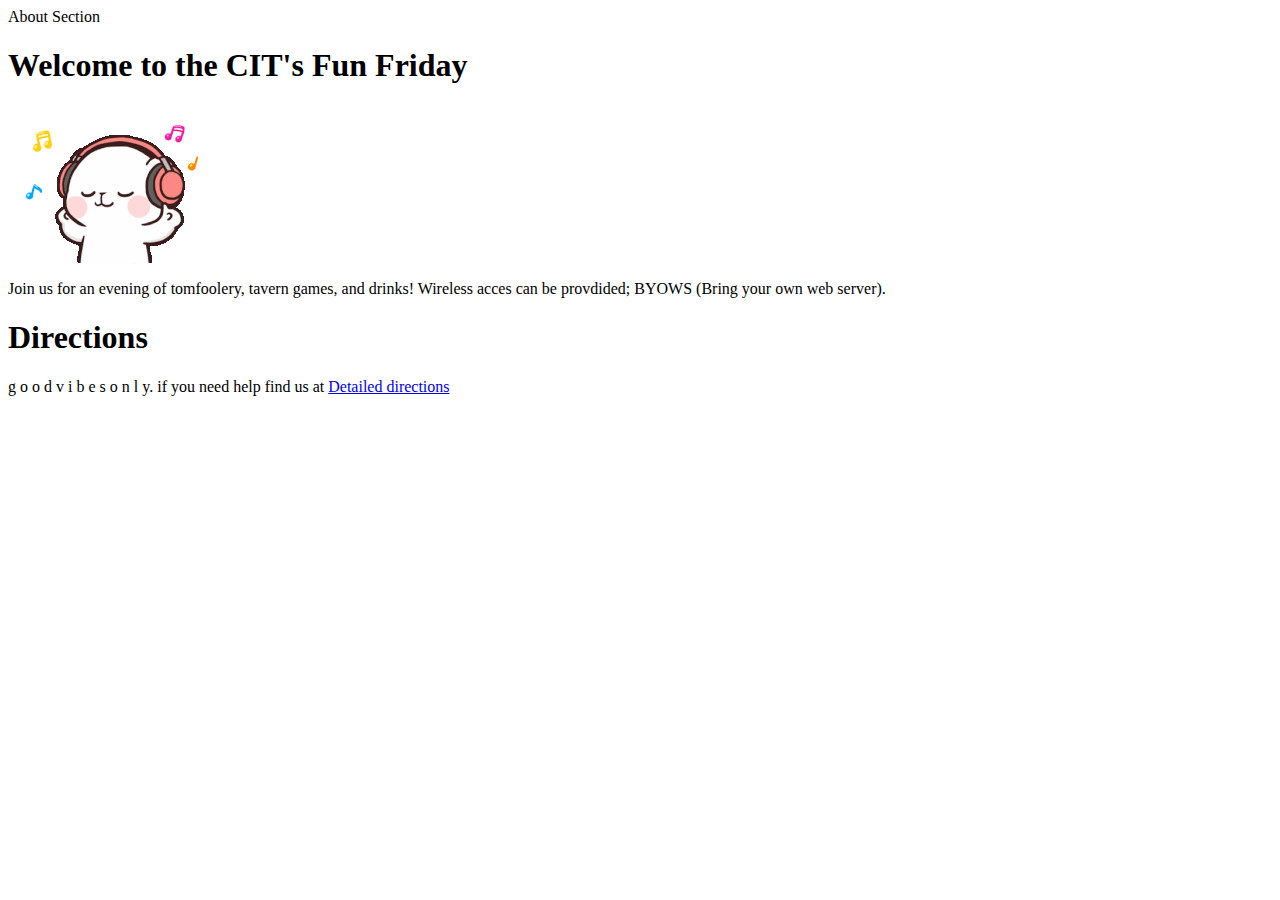
<file: week1/index.html>
<html>
    <head>
        <title> CIT's Fun Friday</title>
    </head>
    <body>
<p>
    About Section 
    <a href="#directions"Detailed Directions></a>
    
</p>



        <h1>Welcome to the CIT's Fun Friday</h1>
        <img src="music.gif">
        <p>
            
            Join us for an evening of tomfoolery, tavern games, and drinks!
            Wireless acces can be provdided; BYOWS
            (Bring your own web server).

        </p>
<section>
        <h1 id="directions">Directions</h1>
        <p>
            g o o d v i b e s o n l y. if you need help find us at 
            <a href="directions.html">Detailed directions </a>

        
        </p>
    </section>
    </body>
</html>
</file>
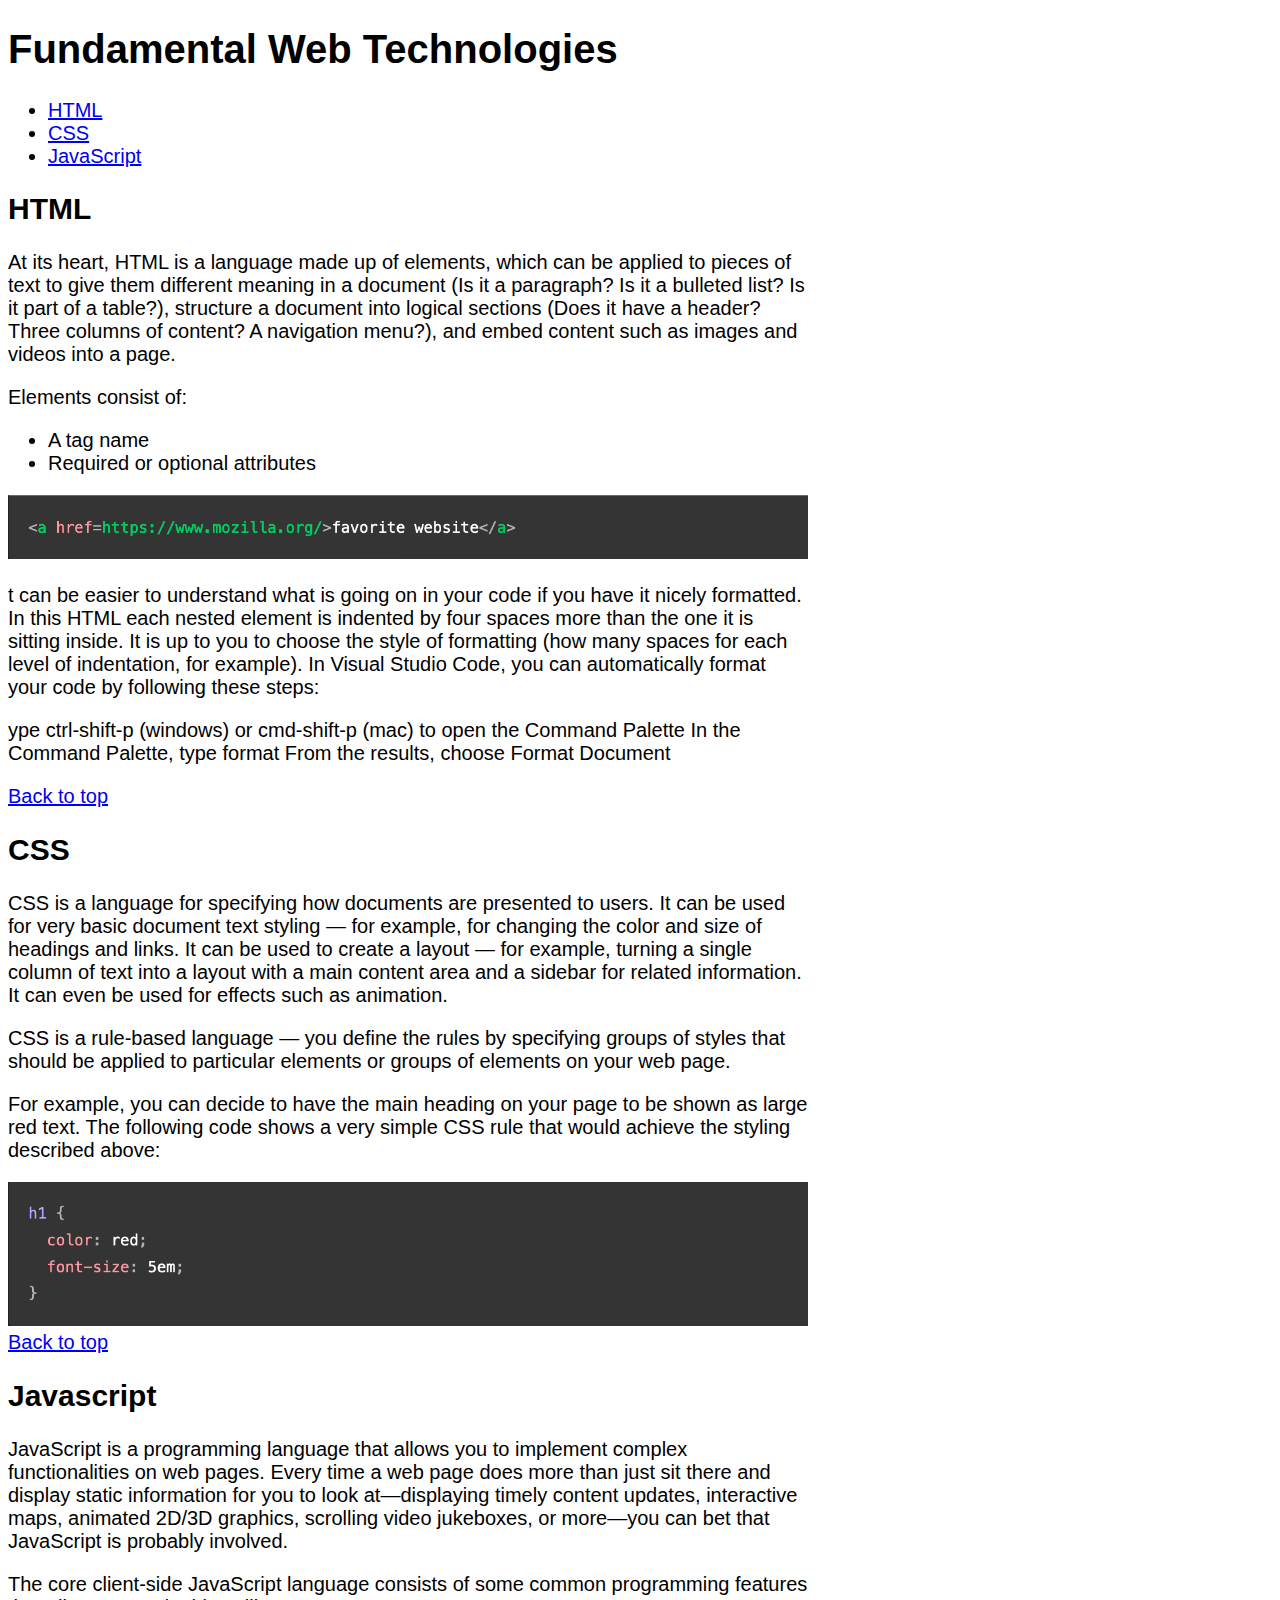
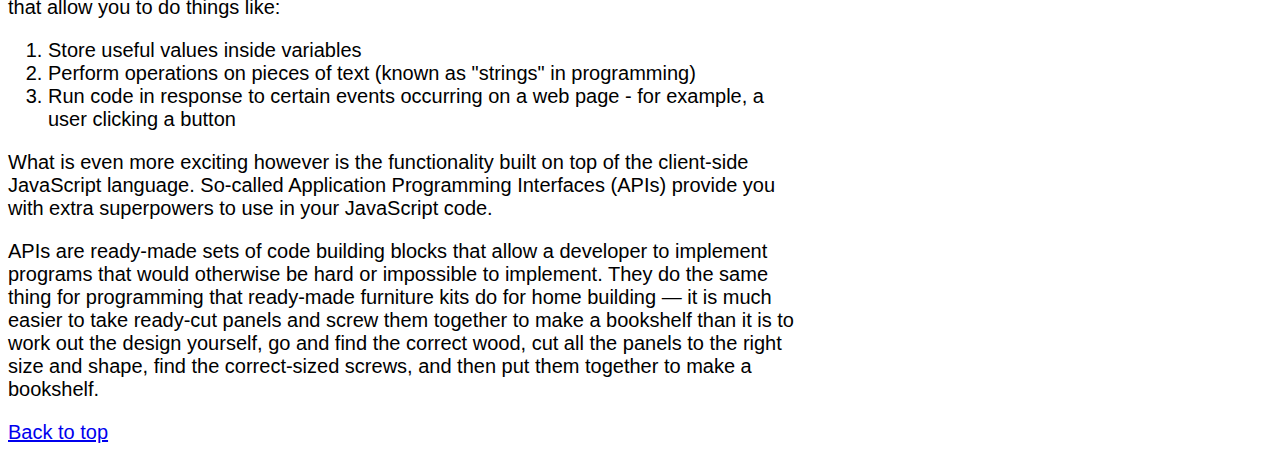
<file: week 2/Lab2/index.html>
<!DOCTYPE html>
<html lang="en">
<head>
    <meta charset="UTF-8">
    <meta name="viewport" content="width=device-width, initial-scale=1.0">
    <title>Fundamental Web Technology</title>
    <link rel="stylesheet" href="lab2.css">
</head>
<body>
        <section id="Top">
        <h1>Fundamental Web Technologies</h1>
        <ul>
             <li><a href="#html">HTML</a></li>
             <li><a href="#css">CSS</a></li>
             <li><a href="#javascript">JavaScript</a></li>
        </ul>
</section>
<section>
         <h2 id="html">HTML</h2>

         <p>At its heart, HTML is a language made up of elements, which can be applied to pieces of text to give them different meaning in a document (Is it a paragraph? Is it a bulleted list? Is it part of a table?), structure a document into logical sections (Does it have a header? Three columns of content? A navigation menu?), and embed content such as images and videos into a page.</p>
         <p>Elements consist of:</p>

         <ul>
         <li>A tag name</li>
         <li>Required or optional attributes</li>
         </ul>

         <img src="element.png">

         <p>t can be easier to understand what is going on in your code if you have it nicely formatted. In this HTML each nested element is indented by four spaces more than the one it is sitting inside. It is up to you to choose the style of formatting (how many spaces for each level of indentation, for example).
            In Visual Studio Code, you can automatically format your code by following these steps:</p>
            <p>ype ctrl-shift-p (windows) or cmd-shift-p (mac) to open the Command Palette
                In the Command Palette, type format
                From the results, choose Format Document</p>
        </section>
        <a href="index.html#Top"> Back to top</a>
        <section>
         <h2 id="css">CSS</h2>
        <p>CSS is a language for specifying how documents are presented to users. It can be used for very basic document text styling — for example, for changing the color and size of headings and links. It can be used to create a layout — for example, turning a single column of text into a layout with a main content area and a sidebar for related information. It can even be used for effects such as animation.</p>
        <p>CSS is a rule-based language — you define the rules by specifying groups of styles that should be applied to particular elements or groups of elements on your web page.</p>
        <p>For example, you can decide to have the main heading on your page to be shown as large red text. The following code shows a very simple CSS rule that would achieve the styling described above:</p>
        
         <img src="css.png">
        </section>
        <a href="index.html#Top"> Back to top</a>
        <section>
         <h2 id="javascript">Javascript</h2>
        <p>JavaScript is a programming language that allows you to implement complex functionalities on web pages. Every time a web page does more than just sit there and display static information for you to look at—displaying timely content updates, interactive maps, animated 2D/3D graphics, scrolling video jukeboxes, or more—you can bet that JavaScript is probably involved.</p>
        <p>The core client-side JavaScript language consists of some common programming features that allow you to do things like:</p>
        
        <ol>
        <li>Store useful values inside variables</li>
        <li>Perform operations on pieces of text (known as "strings" in programming)</li>
        <li>Run code in response to certain events occurring on a web page - for example, a user clicking a button</li>
        </ol>
        <p>What is even more exciting however is the functionality built on top of the client-side JavaScript language. So-called Application Programming Interfaces (APIs) provide you with extra superpowers to use in your JavaScript code.        </p>
        <p>APIs are ready-made sets of code building blocks that allow a developer to implement programs that would otherwise be hard or impossible to implement. They do the same thing for programming that ready-made furniture kits do for home building — it is much easier to take ready-cut panels and screw them together to make a bookshelf than it is to work out the design yourself, go and find the correct wood, cut all the panels to the right size and shape, find the correct-sized screws, and then put them together to make a bookshelf. </p>
        </section>

    <a href="index.html#Top"> Back to top</a>
</body>
</html>
</file>
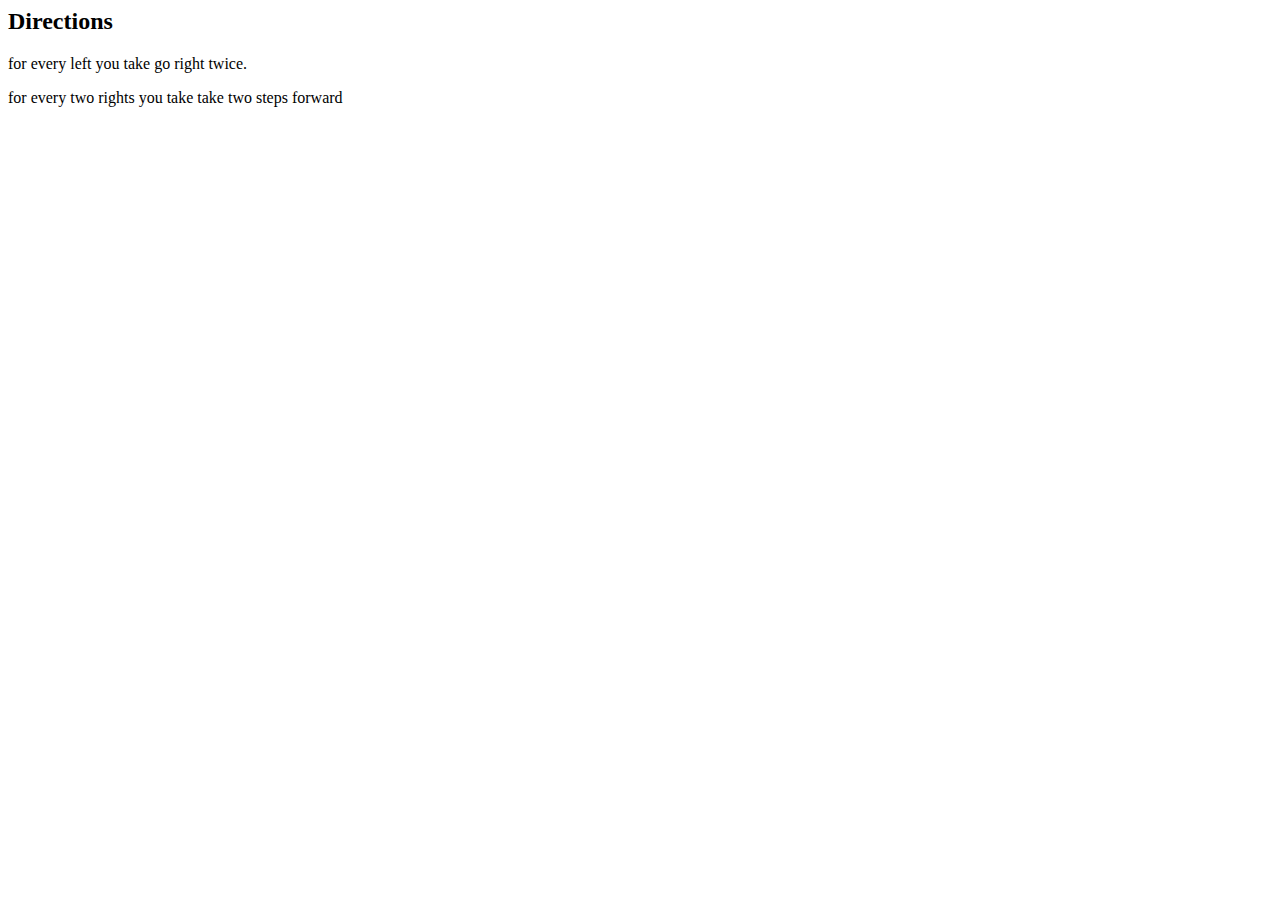
<file: week1/directions.html>
<html>
<head> 
    <title> CIT FUN FRIDAYS DIRECTIONS</title>
</head>
<body>
<h2> Directions</h2>
<p> for every left you take go right twice.</p>
<p> for every two rights you take take two steps forward</p>


</body>
















</html>
</file>
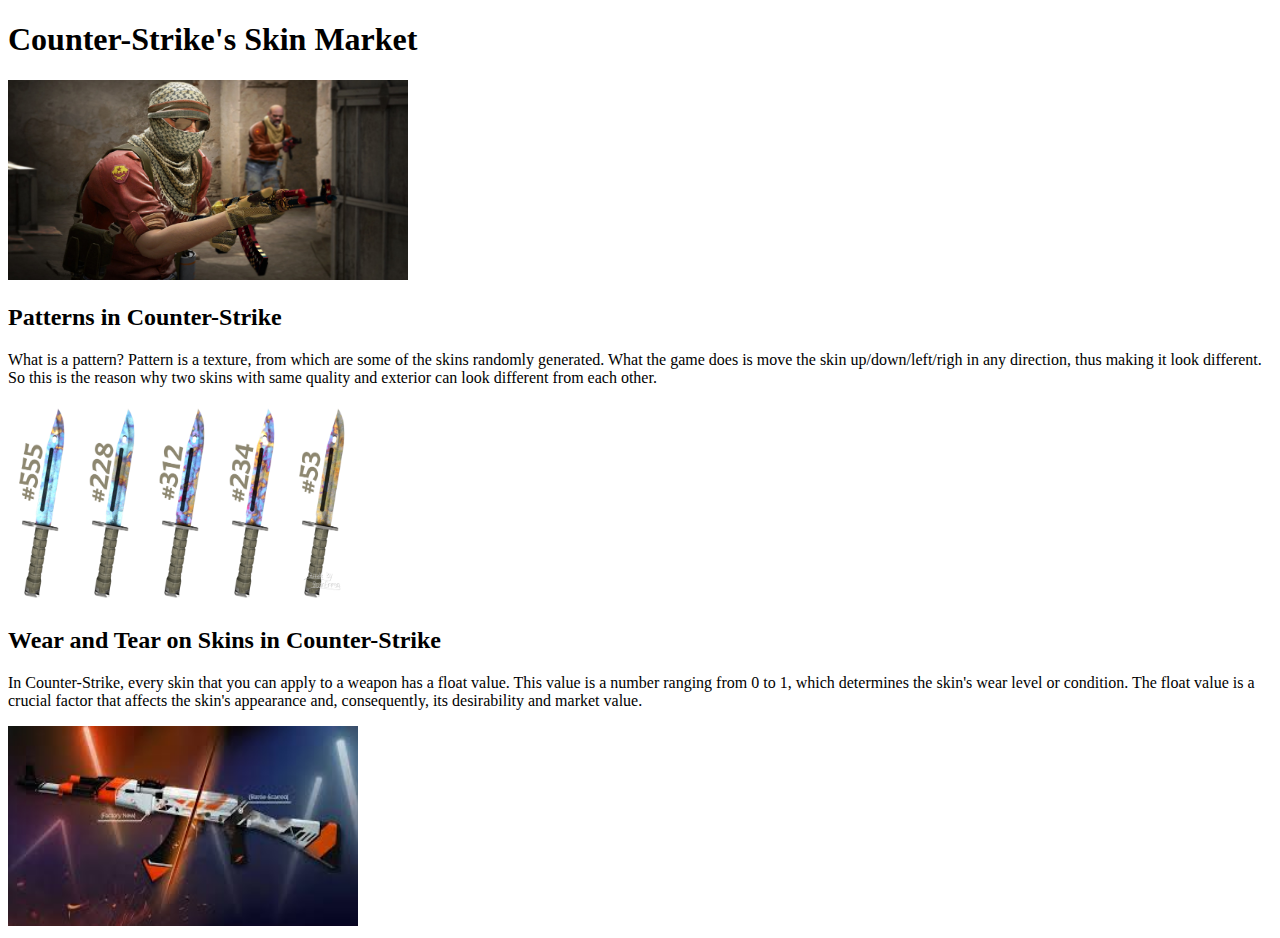
<file: week1/Lab1.html>
<!DOCTYPE html>
<html>

     <head>
    <meta charset="UTF-8">
    <meta name="viewport" content="width=device-width, initial-scale=1.0">
    <title>Counter-Strike 2's Skin Market</title>
     </head>

 <body>

<h1><bold>Counter-Strike's Skin Market</bold></h1>
<img   
src="counter-strike-2-skins-transfer-1.jpg"
alt="Two players holding weapon model skins"
width="400"
height="200"/>

<h2>Patterns in Counter-Strike</h2>

<p>What is a pattern? Pattern is a texture, from which are some of the skins randomly generated. What the game does is move the skin up/down/left/righ in any direction, thus making it look different. So this is the reason why two skins with same quality and exterior can look different from each other.   
</p>

<img
src="cs2float.png"
alt="Image Showing different patterns"
width="350"
height="200"/>

<h2>Wear and Tear on Skins in Counter-Strike</h2>

<p>
In Counter-Strike, every skin that you can apply to a weapon has a float value. This value is a number ranging from 0 to 1, which determines the skin's wear level or condition. The float value is a crucial factor that affects the skin's appearance and, consequently, its desirability and market value.    
</p>

<img
src="fnvsbs.jfif"
alt="factory new skins beside a battle-scarred version"
width="350"
height="200"/>

 </body>

</html>
</file>
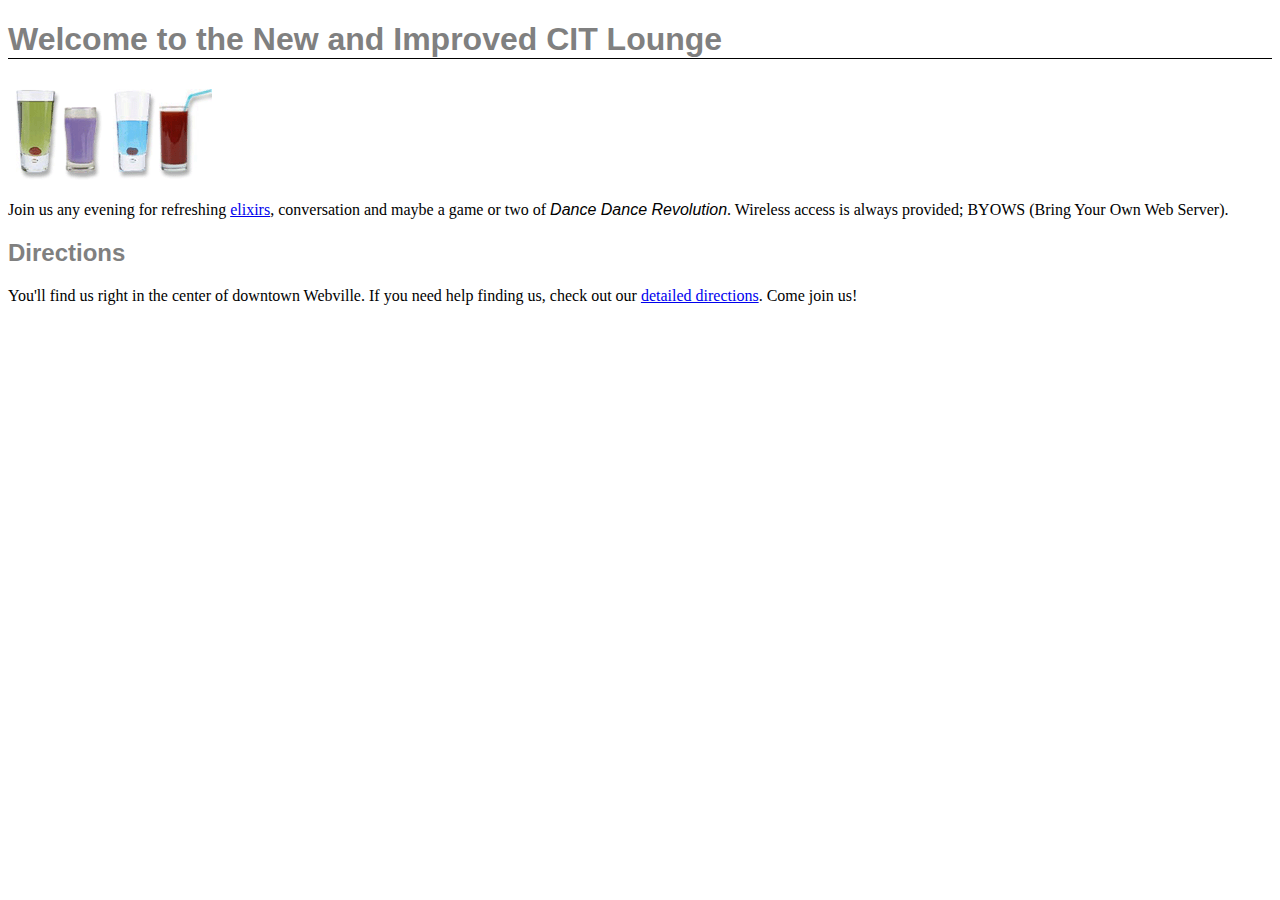
<file: week 3/CIT Lounge/lounge-complete.html>
<!doctype html>
<html>
  <head>
    <meta charset="utf-8">
    <title>Head First Lounge</title>
	<link type="text/css" rel="stylesheet" href="lounge.css">
  </head>
  <body>
    <h1>Welcome to the New and Improved CIT Lounge</h1>
	<p>
    	<img src="images/drinks.gif" alt="Drinks">
	</p>
    <p>
      Join us any evening for refreshing 
      <a href="beverages/elixir.html">elixirs</a>, 
      conversation and maybe a game or two of 
      <em>Dance Dance Revolution</em>.  
      Wireless access is always provided;  
      BYOWS (Bring Your Own Web Server).
    </p>
    <h2>Directions</h2>
    <p>
      You'll find us right in the center 
      of downtown Webville.  If you need help finding
      us, check out our 
      <a href="about/directions.html">detailed directions</a>. 
      Come join us!
    </p>
  </body>
</html>
</file>
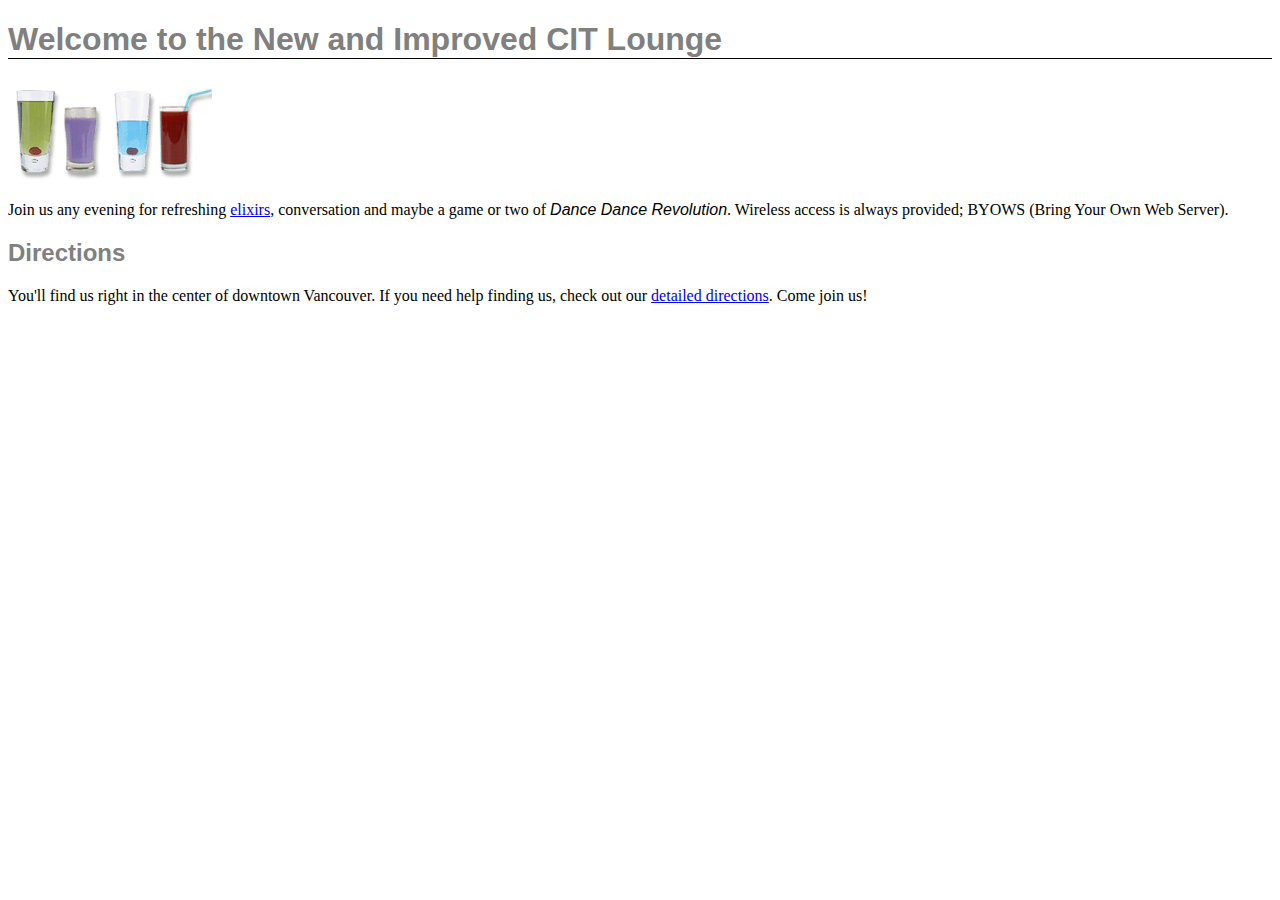
<file: week 3/CIT Lounge/lounge.html>
<!doctype html>
<html>
  <head>
    <meta charset="utf-8">
    <meta name="viewport" content="width=device-width, initial-scale=1.0">
    <title>CIT Lounge</title>
  <link type="text/css" rel="stylesheet" href="lounge.css">
  </head>
  <body>
    <h1>Welcome to the New and Improved CIT Lounge</h1>
	<p>
    	<img src="images/drinks.gif" alt="Drinks">
	</p>
    <p>
      Join us any evening for refreshing 
      <a href="beverages/elixir.html">elixirs</a>, 
      conversation and maybe a game or two of 
      <em>Dance Dance Revolution</em>.  
      Wireless access is always provided;  
      BYOWS (Bring Your Own Web Server).
    </p>
    <h2>Directions</h2>
    <p>
      You'll find us right in the center 
      of downtown Vancouver.  If you need help finding
      us, check out our 
      <a href="about/directions.html">detailed directions</a>. 
      Come join us!
    </p>
  </body>
</html>
</file>
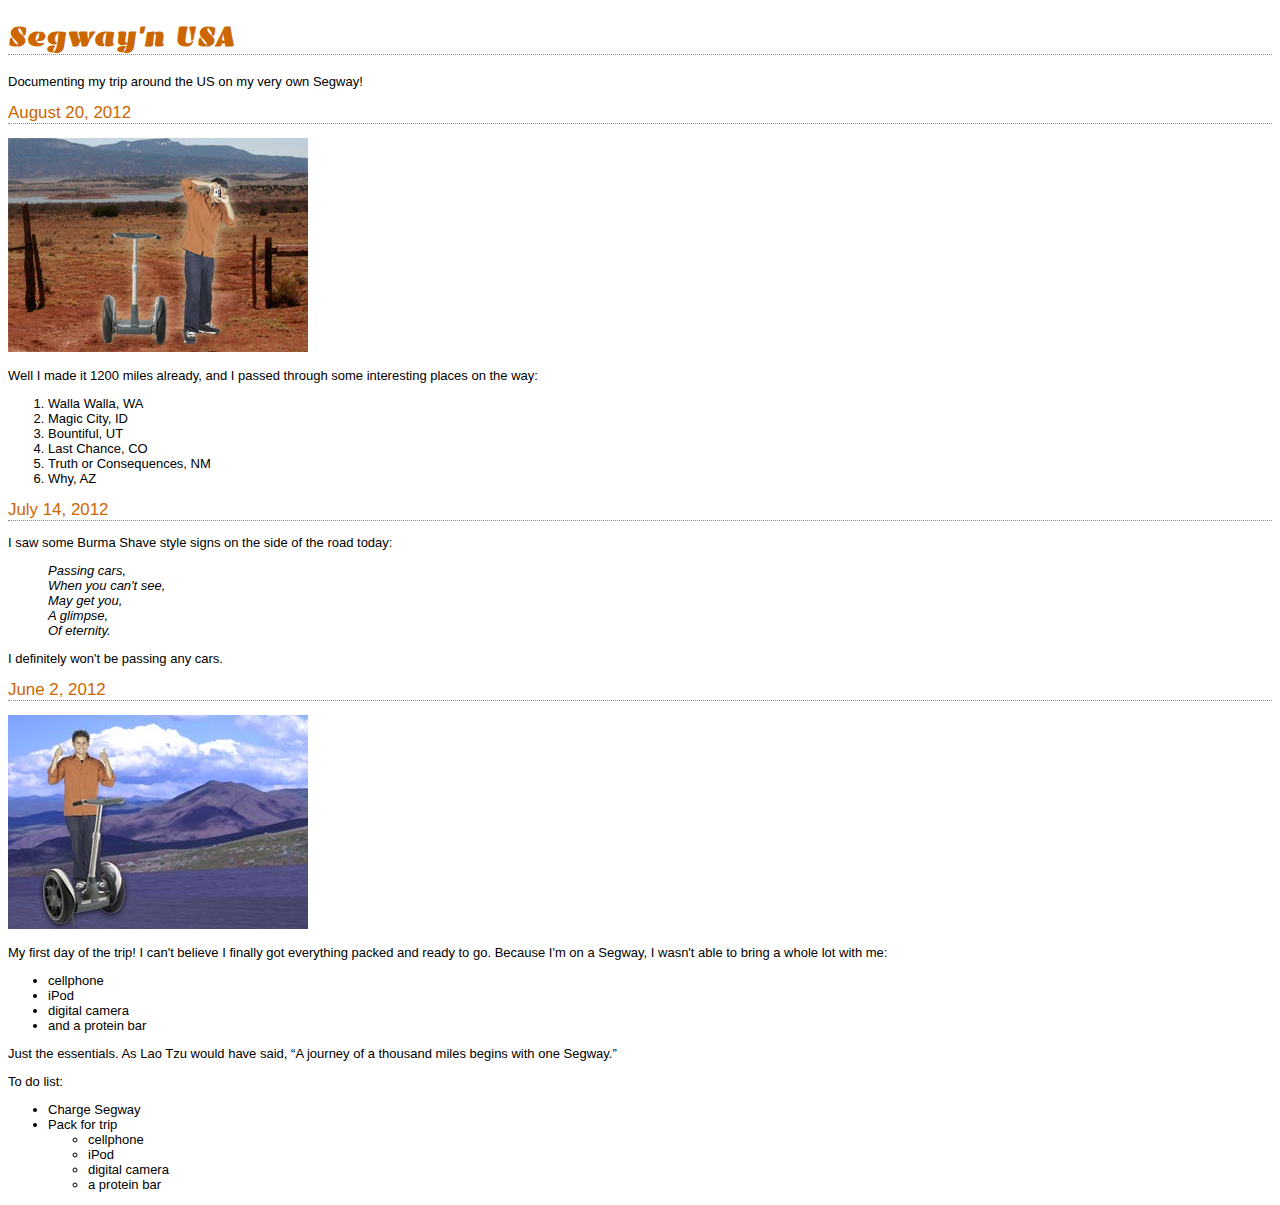
<file: week 3/journal/journal.html>
<!DOCTYPE html>
<html>
  <head>
    <meta charset="utf-8">
    <title>My Trip Around the USA on a Segway</title>
    <link type="text/css" rel="stylesheet" href="journal.css">
  </head>
  <body>

    <h1>Segway'n USA</h1>
    <p>
      Documenting my trip around the US on my very own Segway!
    </p>

    <h2>August 20, 2012</h2>
    <p><img src="images/segway2.jpg" alt="Me any my Segway in New Mexico"></p>
    <p>
      Well I made it 1200 miles already, and I passed
      through some interesting places on the way: 
    </p>

    <ol>
      <li>Walla Walla, WA</li> 
      <li>Magic City, ID</li> 
      <li>Bountiful, UT</li>
      <li>Last Chance, CO</li>
      <li>Truth or Consequences, NM</li>
      <li>Why, AZ</li> 
    </ol>

    <h2>July 14, 2012</h2>
    <p>
      I saw some Burma Shave style signs on the side of the
      road today:
    </p>
    <blockquote>
      <p>
      Passing cars, <br>
      When you can't see, <br>
      May get you, <br>
      A glimpse, <br>
      Of eternity. <br>
      </p>
    </blockquote>
    <p>
      I definitely won't be passing any cars.
    </p>

    <h2>June 2, 2012</h2>
    <p><img src="images/segway1.jpg" alt="The first day of the trip"></p>
    <p>
      My first day of the trip!  I can't believe I finally got
      everything packed and ready to go.  Because I'm on a Segway,
      I wasn't able to bring a whole lot with me:
    </p>
    <ul>
      <li>cellphone</li> 
      <li>iPod</li>
      <li>digital camera</li>
      <li>and a protein bar</li>
    </ul>
    <p>
       Just the essentials.  As
      Lao Tzu would have said, <q>A journey of a 
      thousand miles begins with one Segway.</q>
    </p>
	<p>
	  To do list:
	</p>
	<ul>
	  <li>Charge Segway</li>
	  <li>Pack for trip
		<ul>
		<li>cellphone</li>
		<li>iPod</li>
		<li>digital camera</li>
		<li>a protein bar</li>
		</ul>
	  </li>
	</ul>
  </body>
</html>
</file>
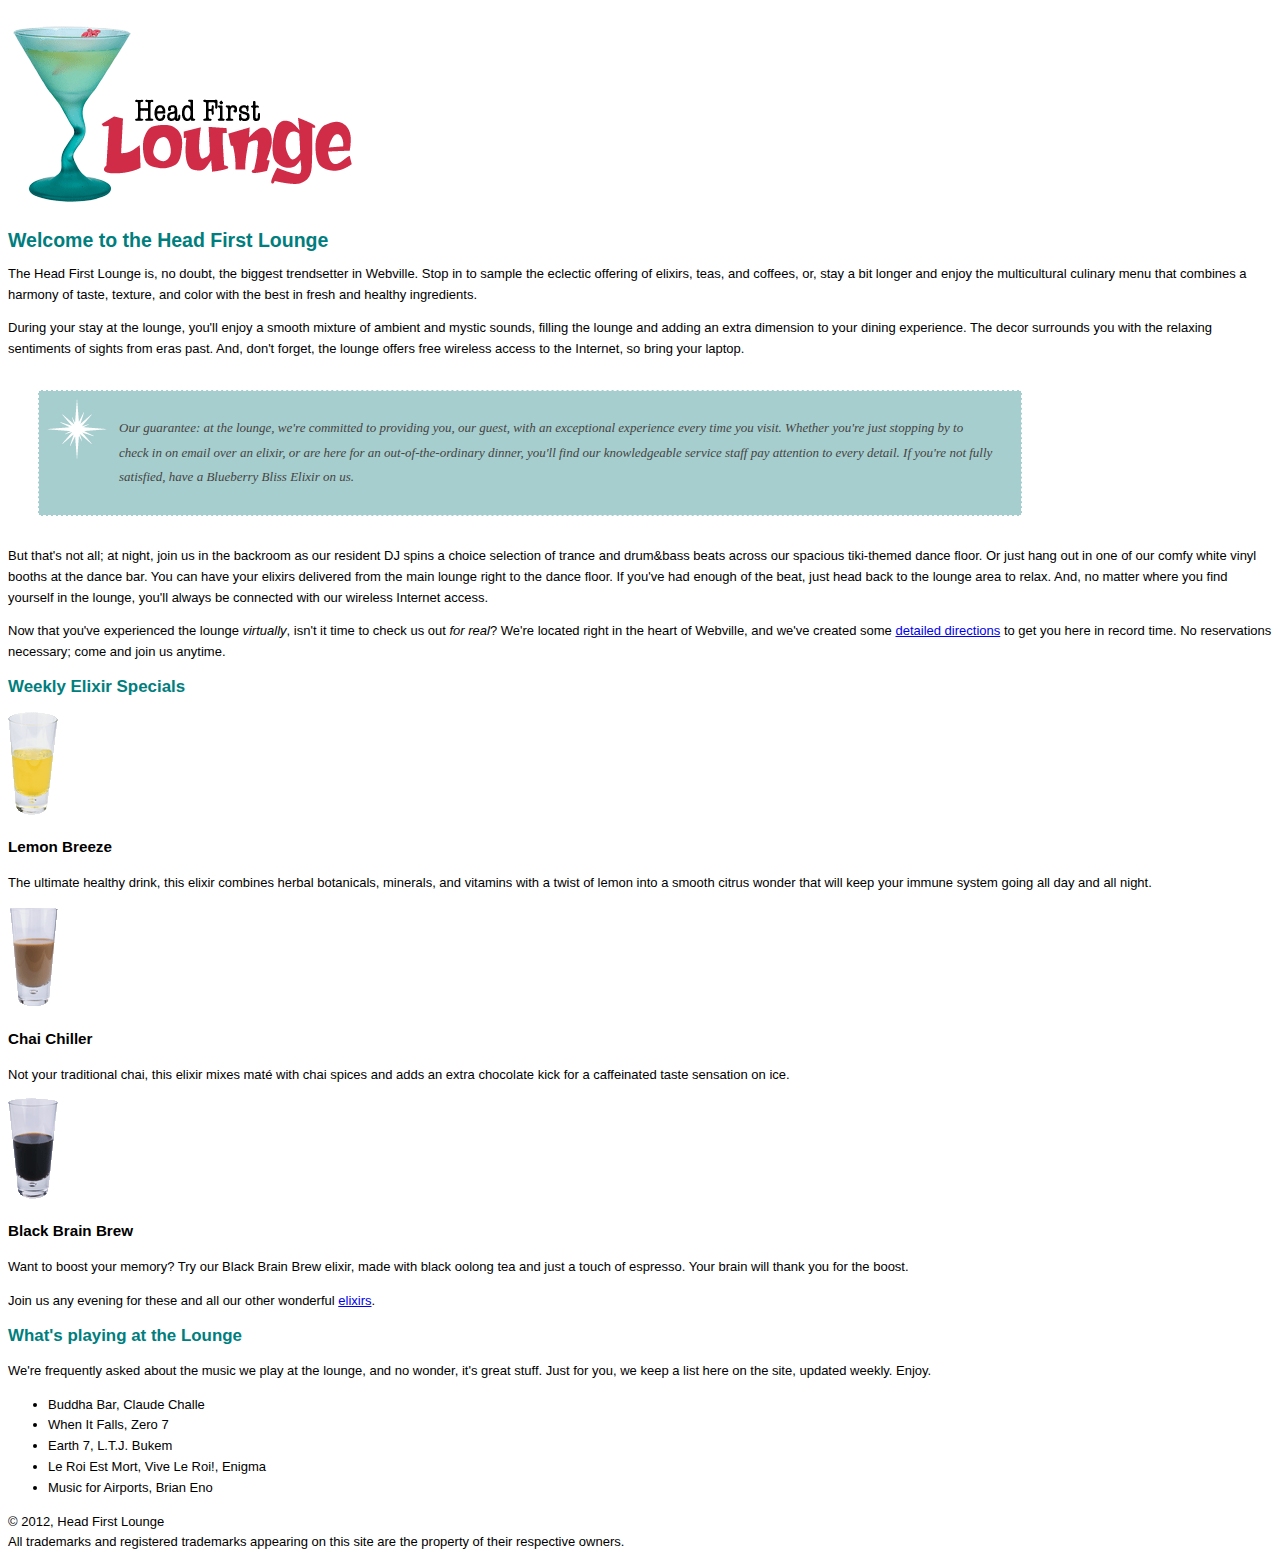
<file: week 3/BoxModel/lounge-complete/lounge-mediaquery.html>
<!DOCTYPE html>
<html>
  <head>
    <meta charset="utf-8">
    <title>Head First Lounge</title>
    <link type="text/css" rel="stylesheet" href="lounge-mediaquery.css">
  </head>
  <body>
    <p><img src="images/logo.gif" alt="Head First Lounge"></p>
    <h1>Welcome to the Head First Lounge</h1>
    <p>
      The Head First Lounge is, no doubt, the biggest trendsetter in Webville. 
      Stop in to sample the eclectic offering of elixirs, teas, and coffees,
      or, stay a bit longer and enjoy the multicultural culinary menu that 
      combines a harmony of taste, texture, and color with the best in fresh
      and healthy ingredients.  
    </p>

    <p>
      During your stay at the lounge, you'll enjoy a smooth mixture of 
      ambient and mystic sounds, filling the lounge and adding an extra dimension 
      to your dining experience. The decor surrounds you with the relaxing sentiments 
      of sights from eras past. And, don't forget, the lounge offers free wireless 
      access to the Internet, so bring your laptop.  
    </p>

    <p id="guarantee">
      Our guarantee: at the lounge, we're committed to providing you, 
      our guest, with an exceptional experience every time you visit. 
      Whether you're just stopping by to check in on email over an 
      elixir, or are here for an out-of-the-ordinary dinner, you'll 
      find our knowledgeable service staff pay attention to every detail. 
      If you're not fully satisfied, have a Blueberry Bliss Elixir on us.
    </p>

    <p>
      But that's not all; at night, join us in the backroom as our resident 
      DJ spins a choice selection of trance and drum&amp;bass beats across 
      our spacious tiki-themed dance floor. Or just hang out in one of our 
      comfy white vinyl booths at the dance bar. You can have your elixirs 
      delivered from the main lounge right to the dance floor. If you've 
      had enough of the beat, just head back to the lounge area to relax.
      And, no matter where you find yourself in the lounge, you'll always be 
      connected with our wireless Internet access.
    </p>

    <p>
      Now that you've experienced the lounge <em>virtually</em>, isn't 
      it time to check us out <em>for real</em>? We're located right
      in the heart of Webville, and we've created some 
      <a href="about/directions.html"
         title="Detailed Directions to the Lounge">detailed directions</a>	
      to get you here in record time. No reservations necessary; 
      come and join us anytime.
    </p>

    <h2>Weekly Elixir Specials</h2>
    <p>
      <img src="images/yellow.gif" alt="Lemon Breeze Elixir">
    </p>
    <h3>Lemon Breeze</h3>
    <p>
      The ultimate healthy drink, this elixir combines
      herbal botanicals, minerals, and vitamins with
      a twist of lemon into a smooth citrus wonder
      that will keep your immune system going all
      day and all night.
    </p>

    <p>
      <img src="images/chai.gif" alt="Chai Chiller Elixir">
    </p>
    <h3>Chai Chiller</h3>
    <p>
      Not your traditional chai, this elixir mixes mat&eacute;
      with chai spices and adds an extra chocolate kick for
      a caffeinated taste sensation on ice.
    </p>

    <p>
      <img src="images/black.gif" alt="Black Brain Brew Elixir">
    </p>
    <h3>Black Brain Brew</h3>
    <p>
      Want to boost your memory?  Try our Black Brain Brew
      elixir, made with black oolong tea and just a touch
      of espresso.  Your brain will thank you for the boost.
    </p>

    <p>
      Join us any evening for these and all our 
      other wonderful 
      <a href="beverages/elixir.html" 
         title="Head First Lounge Elixirs">elixirs</a>.
    </p>

    <h2>What's playing at the Lounge</h2>
    <p>
      We're frequently asked about the music we play at the lounge, and no wonder, 
      it's great stuff. Just for you, we keep a list here on the site, updated weekly. 
      Enjoy.
    </p>
    <ul>
      <li>Buddha Bar, Claude Challe</li>
      <li>When It Falls, Zero 7</li>
      <li>Earth 7, L.T.J. Bukem</li>
      <li>Le Roi Est Mort, Vive Le Roi!, Enigma</li>
      <li>Music for Airports, Brian Eno</li>
    </ul>

    <p>
      &copy; 2012, Head First Lounge<br>
      All trademarks and registered trademarks appearing on this site are 
      the property of their respective owners.
    </p>
  </body>
</html>
</file>
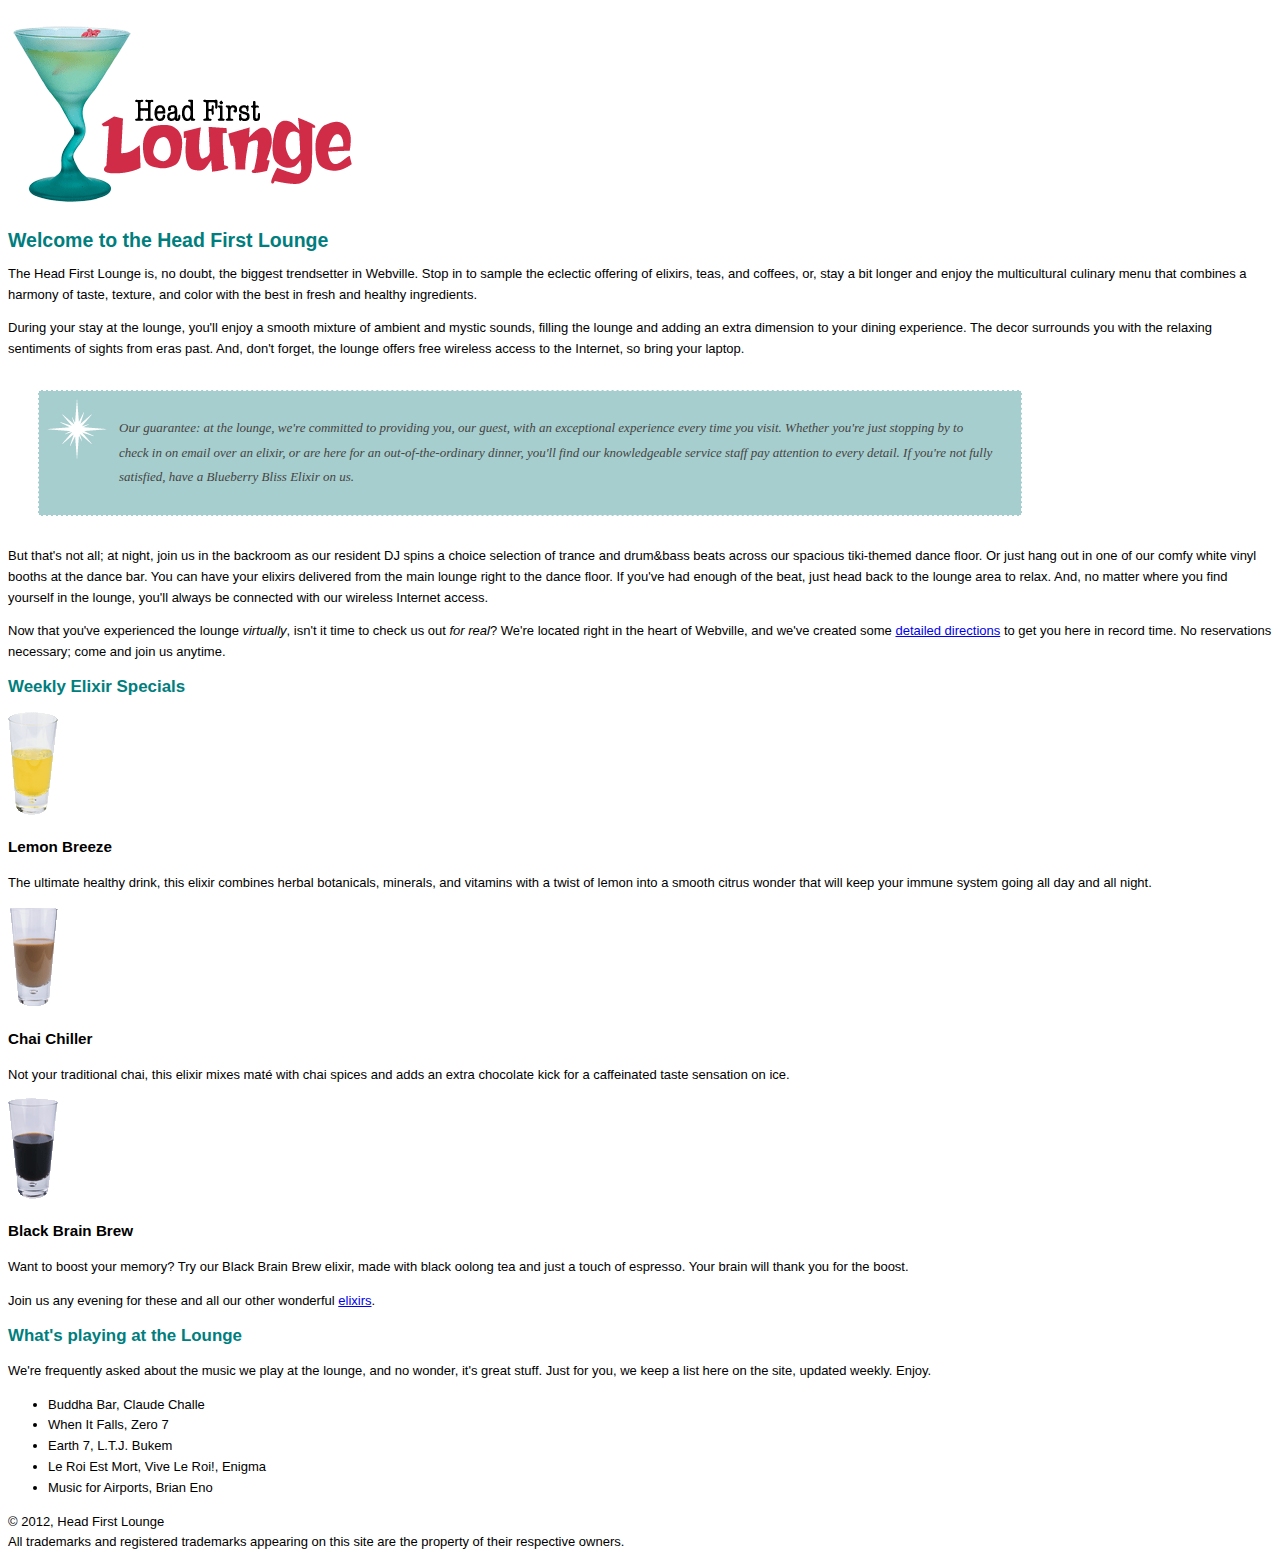
<file: week 3/BoxModel/lounge-complete/lounge.html>
<!DOCTYPE html>
<html>
  <head>
    <meta charset="utf-8">
    <title>Head First Lounge</title>
    <link type="text/css" rel="stylesheet" href="lounge.css" 
	      media="screen and (min-width: 481px)">
    <link type="text/css" rel="stylesheet" href="lounge-mobile.css" 
	      media="screen and (max-width: 480px)">
    <link type="text/css" rel="stylesheet" href="lounge-print.css" media="print">
  </head>
  <body>
    <p><img src="images/logo.gif" alt="Head First Lounge"></p>
    <h1>Welcome to the Head First Lounge</h1>
    <p>
      The Head First Lounge is, no doubt, the biggest trendsetter in Webville. 
      Stop in to sample the eclectic offering of elixirs, teas, and coffees,
      or, stay a bit longer and enjoy the multicultural culinary menu that 
      combines a harmony of taste, texture, and color with the best in fresh
      and healthy ingredients.  
    </p>

    <p>
      During your stay at the lounge, you'll enjoy a smooth mixture of 
      ambient and mystic sounds, filling the lounge and adding an extra dimension 
      to your dining experience. The decor surrounds you with the relaxing sentiments 
      of sights from eras past. And, don't forget, the lounge offers free wireless 
      access to the Internet, so bring your laptop.  
    </p>

    <p id="guarantee">
      Our guarantee: at the lounge, we're committed to providing you, 
      our guest, with an exceptional experience every time you visit. 
      Whether you're just stopping by to check in on email over an 
      elixir, or are here for an out-of-the-ordinary dinner, you'll 
      find our knowledgeable service staff pay attention to every detail. 
      If you're not fully satisfied, have a Blueberry Bliss Elixir on us.
    </p>

    <p>
      But that's not all; at night, join us in the backroom as our resident 
      DJ spins a choice selection of trance and drum&amp;bass beats across 
      our spacious tiki-themed dance floor. Or just hang out in one of our 
      comfy white vinyl booths at the dance bar. You can have your elixirs 
      delivered from the main lounge right to the dance floor. If you've 
      had enough of the beat, just head back to the lounge area to relax.
      And, no matter where you find yourself in the lounge, you'll always be 
      connected with our wireless Internet access.
    </p>

    <p>
      Now that you've experienced the lounge <em>virtually</em>, isn't 
      it time to check us out <em>for real</em>? We're located right
      in the heart of Webville, and we've created some 
      <a href="about/directions.html"
         title="Detailed Directions to the Lounge">detailed directions</a>	
      to get you here in record time. No reservations necessary; 
      come and join us anytime.
    </p>

    <h2>Weekly Elixir Specials</h2>
    <p>
      <img src="images/yellow.gif" alt="Lemon Breeze Elixir">
    </p>
    <h3>Lemon Breeze</h3>
    <p>
      The ultimate healthy drink, this elixir combines
      herbal botanicals, minerals, and vitamins with
      a twist of lemon into a smooth citrus wonder
      that will keep your immune system going all
      day and all night.
    </p>

    <p>
      <img src="images/chai.gif" alt="Chai Chiller Elixir">
    </p>
    <h3>Chai Chiller</h3>
    <p>
      Not your traditional chai, this elixir mixes mat&eacute;
      with chai spices and adds an extra chocolate kick for
      a caffeinated taste sensation on ice.
    </p>

    <p>
      <img src="images/black.gif" alt="Black Brain Brew Elixir">
    </p>
    <h3>Black Brain Brew</h3>
    <p>
      Want to boost your memory?  Try our Black Brain Brew
      elixir, made with black oolong tea and just a touch
      of espresso.  Your brain will thank you for the boost.
    </p>

    <p>
      Join us any evening for these and all our 
      other wonderful 
      <a href="beverages/elixir.html" 
         title="Head First Lounge Elixirs">elixirs</a>.
    </p>

    <h2>What's playing at the Lounge</h2>
    <p>
      We're frequently asked about the music we play at the lounge, and no wonder, 
      it's great stuff. Just for you, we keep a list here on the site, updated weekly. 
      Enjoy.
    </p>
    <ul>
      <li>Buddha Bar, Claude Challe</li>
      <li>When It Falls, Zero 7</li>
      <li>Earth 7, L.T.J. Bukem</li>
      <li>Le Roi Est Mort, Vive Le Roi!, Enigma</li>
      <li>Music for Airports, Brian Eno</li>
    </ul>

    <p>
      &copy; 2012, Head First Lounge<br>
      All trademarks and registered trademarks appearing on this site are 
      the property of their respective owners.
    </p>
  </body>
</html>
</file>
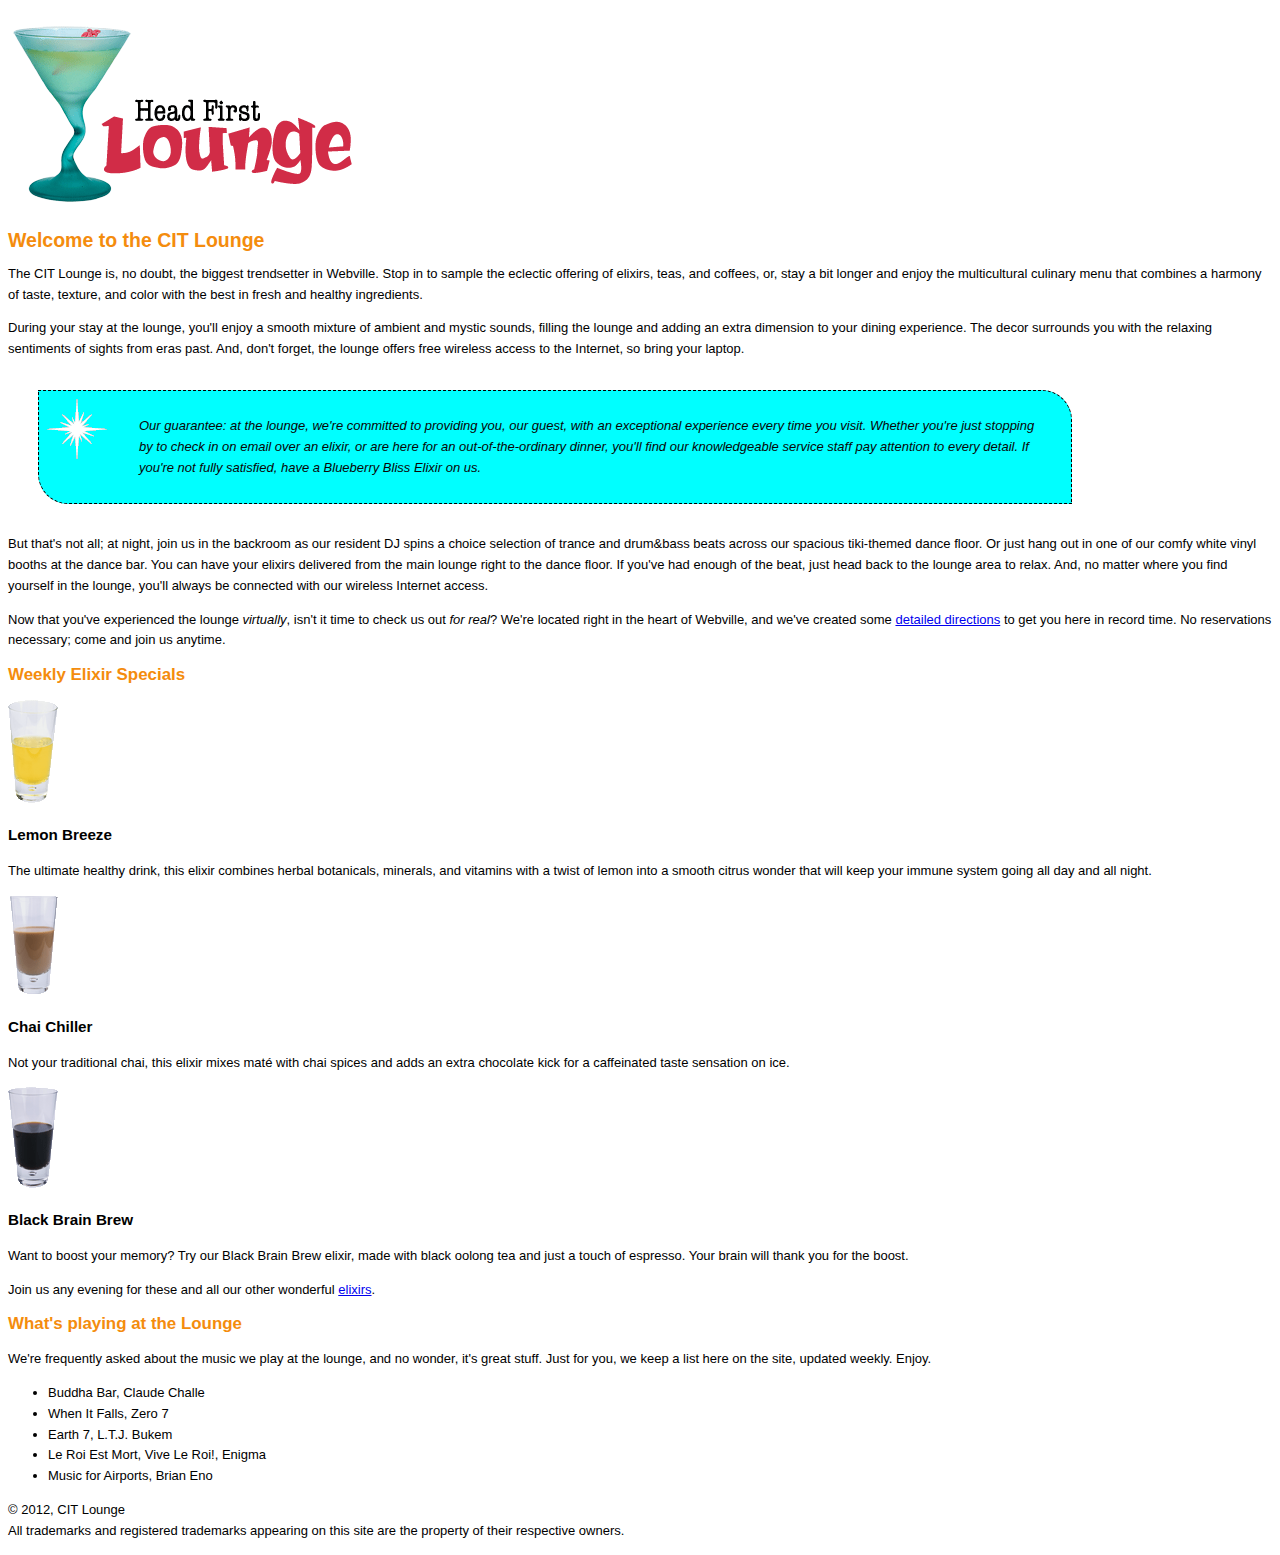
<file: week 3/BoxModel/lounge/lounge.html>
<!DOCTYPE html>
<html>
  <head>
    <meta charset="utf-8">
    <title>CIT Lounge</title>
    <link type="text/css" rel="stylesheet" href="lounge.css">
  </head>
  <body>
    <p><img src="images/logo.gif" alt="CIT Lounge"></p>
    <h1>Welcome to the CIT Lounge</h1>
    <p>
      The CIT Lounge is, no doubt, the biggest trendsetter in Webville. 
      Stop in to sample the eclectic offering of elixirs, teas, and coffees,
      or, stay a bit longer and enjoy the multicultural culinary menu that 
      combines a harmony of taste, texture, and color with the best in fresh
      and healthy ingredients.  
    </p>

    <p>
      During your stay at the lounge, you'll enjoy a smooth mixture of 
      ambient and mystic sounds, filling the lounge and adding an extra dimension 
      to your dining experience. The decor surrounds you with the relaxing sentiments 
      of sights from eras past. And, don't forget, the lounge offers free wireless 
      access to the Internet, so bring your laptop.  
    </p>

    <p id="guarantee">
      Our guarantee: at the lounge, we're committed to providing you, 
      our guest, with an exceptional experience every time you visit. 
      Whether you're just stopping by to check in on email over an 
      elixir, or are here for an out-of-the-ordinary dinner, you'll 
      find our knowledgeable service staff pay attention to every detail. 
      If you're not fully satisfied, have a Blueberry Bliss Elixir on us.
    </p>

    <p>
      But that's not all; at night, join us in the backroom as our resident 
      DJ spins a choice selection of trance and drum&amp;bass beats across 
      our spacious tiki-themed dance floor. Or just hang out in one of our 
      comfy white vinyl booths at the dance bar. You can have your elixirs 
      delivered from the main lounge right to the dance floor. If you've 
      had enough of the beat, just head back to the lounge area to relax.
      And, no matter where you find yourself in the lounge, you'll always be 
      connected with our wireless Internet access.
    </p>

    <p>
      Now that you've experienced the lounge <em>virtually</em>, isn't 
      it time to check us out <em>for real</em>? We're located right
      in the heart of Webville, and we've created some 
      <a href="about/directions.html"
         title="Detailed Directions to the Lounge">detailed directions</a>	
      to get you here in record time. No reservations necessary; 
      come and join us anytime.
    </p>

    <h2>Weekly Elixir Specials</h2>
    <p>
      <img src="images/yellow.gif" alt="Lemon Breeze Elixir">
    </p>
    <h3>Lemon Breeze</h3>
    <p>
      The ultimate healthy drink, this elixir combines
      herbal botanicals, minerals, and vitamins with
      a twist of lemon into a smooth citrus wonder
      that will keep your immune system going all
      day and all night.
    </p>

    <p>
      <img src="images/chai.gif" alt="Chai Chiller Elixir">
    </p>
    <h3>Chai Chiller</h3>
    <p>
      Not your traditional chai, this elixir mixes mat&eacute;
      with chai spices and adds an extra chocolate kick for
      a caffeinated taste sensation on ice.
    </p>

    <p>
      <img src="images/black.gif" alt="Black Brain Brew Elixir">
    </p>
    <h3>Black Brain Brew</h3>
    <p>
      Want to boost your memory?  Try our Black Brain Brew
      elixir, made with black oolong tea and just a touch
      of espresso.  Your brain will thank you for the boost.
    </p>

    <p>
      Join us any evening for these and all our 
      other wonderful 
      <a href="beverages/elixir.html" 
         title="CIT Lounge Elixirs">elixirs</a>.
    </p>

    <h2>What's playing at the Lounge</h2>
    <p>
      We're frequently asked about the music we play at the lounge, and no wonder, 
      it's great stuff. Just for you, we keep a list here on the site, updated weekly. 
      Enjoy.
    </p>
    <ul>
      <li>Buddha Bar, Claude Challe</li>
      <li>When It Falls, Zero 7</li>
      <li>Earth 7, L.T.J. Bukem</li>
      <li>Le Roi Est Mort, Vive Le Roi!, Enigma</li>
      <li>Music for Airports, Brian Eno</li>
    </ul>

    <p>
      &copy; 2012, CIT Lounge<br>
      All trademarks and registered trademarks appearing on this site are 
      the property of their respective owners.
    </p>
  </body>
</html>
</file>
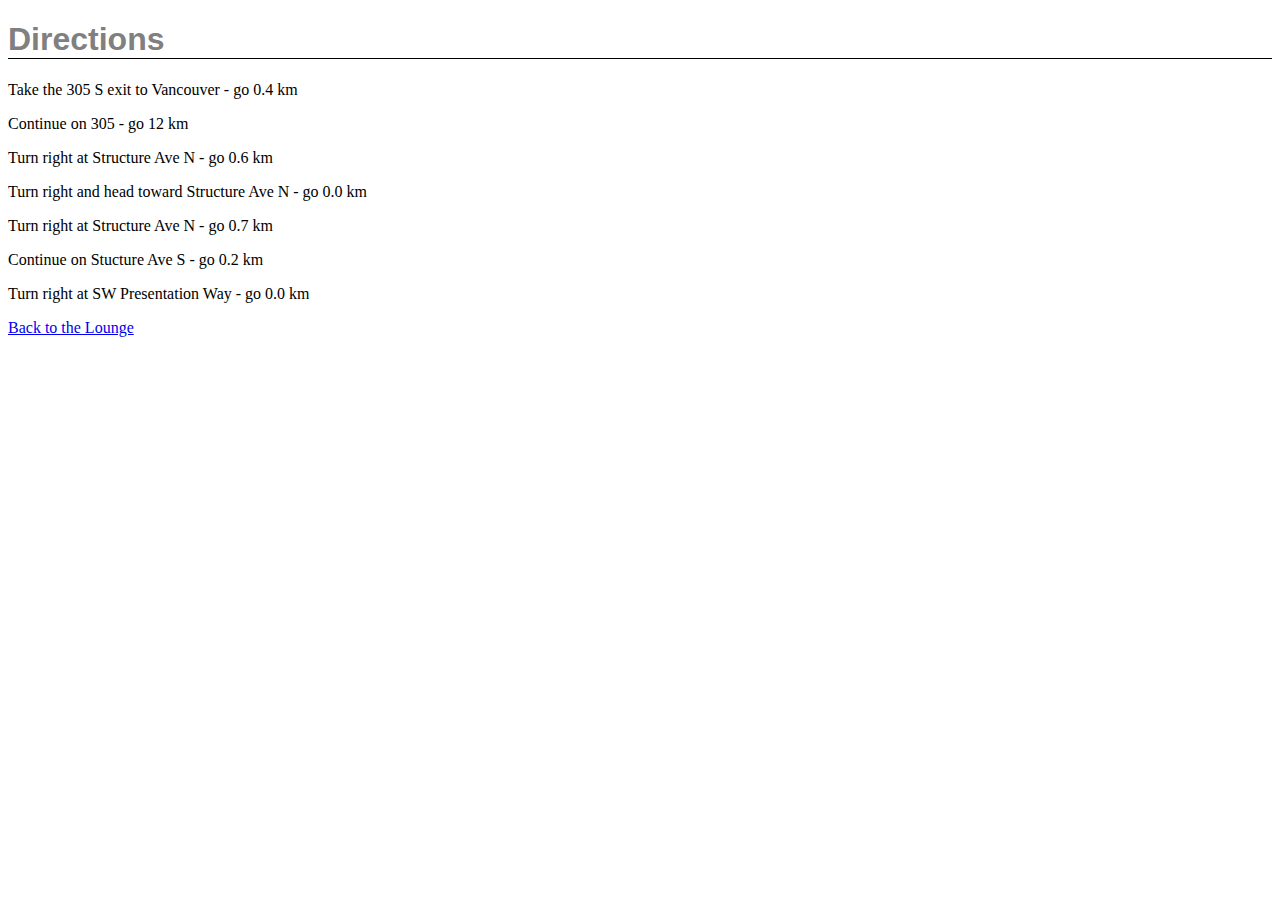
<file: week 3/CIT Lounge/about/directions.html>
<!doctype html>
<html>
  <head>
    <meta charset="utf-8">
    <title>CIT Lounge Directions</title>
    <link type="text/css" rel="stylesheet" href="../lounge.css">
  </head>
  <body>
    <h1>Directions</h1>
    <p>Take the 305 S exit to Vancouver - go 0.4 km</p>
    <p>Continue on 305 - go 12 km</p>
    <p>Turn right at Structure Ave N - go 0.6 km</p>
    <p>Turn right and head toward Structure Ave N - go 0.0 km</p>
    <p>Turn right at Structure Ave N - go 0.7 km</p>
    <p>Continue on Stucture Ave S - go 0.2 km</p>
    <p>Turn right at SW Presentation Way - go 0.0 km</p>
    <p>
      <a href="../lounge.html">Back to the Lounge</a>
    </p>
  </body>
</html>
</file>
<file: week 2/Lab2/lab2.css>
body {
    max-width: 800px;
    font-family: Arial, Helvetica, sans-serif;
    font-size: 125%;
}
header nav ul li a {
    text-decoration: none;
}
img {
    max-width: 100%;
}
</file>
<file: week 3/CIT Lounge/lounge.css>
body {
	font-family: sans-serif;
}
em {
	font-family:'Gill Sans', 'Gill Sans MT', Calibri, 'Trebuchet MS', sans-serif
}

p {
	font-family:'Times New Roman', Times, serif;
	color: black;

}

h1, h2{
   font-family: sans-serif;
   color: gray;
  
}

h1 {
border-bottom: 1px solid black;
}

p.greentea {
	color: green;
}
p.raspberryice {
	color: blue;

}
p.blueberrybliss {
	color: purple;
}
</file>
<file: week 3/journal/journal.css>
@font-face {
	font-family: "Emblema One";
	src: url("./EmblemaOne-Regular.woff"), 
	     url("./EmblemaOne-Regular.ttf"); 
}
body {
  font-family:     Verdana, Geneva, Arial, sans-serif;
  font-size:       small;
}
h1, h2 {
  color:           #cc6600;
  border-bottom:   thin dotted #888888;
}
h1 {
  font-family:     "Emblema One", sans-serif;
  font-size:       220%;
}
h2 {
  font-size:       130%;
  font-weight:     normal;
}
blockquote {
  font-style:      italic;
}
</file>
<file: week 3/BoxModel/lounge-complete/lounge-mediaquery.css>
@media screen and (min-width: 481px) {

body {
  font-size:           small;
  font-family:         Verdana, Helvetica, Arial, sans-serif;
  line-height:         1.6em;
}

h1, h2 {
  color:               #007e7e;
}

h1 {
  font-size:           150%;
}

h2 {
  font-size:           130%;
}

#guarantee {
  line-height:         1.9em;
  font-style:          italic;
  font-family:         Georgia, "Times New Roman", Times, serif;
  color:               #444444;
  border-color:        white;
  border-width:        1px;
  border-style:        dashed;
  background-color:    #a7cece;
  padding:             25px;
  padding-left:        80px;
  margin:              30px;
  margin-right:        250px;
  background-image:    url(images/background.gif);
  background-repeat:   no-repeat;
  background-position: top left;
}

}

@media screen and (max-width: 480px) {

body {
  font-size:           small;
  font-family:         Verdana, Helvetica, Arial, sans-serif;
  line-height:         1.6em;
}

h1, h2 {
  color:               #007e7e;
}

h1 {
  font-size:           150%;
}

h2 {
  font-size:           130%;
}

#guarantee {
  line-height:         1.9em;
  font-style:          italic;
  font-family:         Georgia, "Times New Roman", Times, serif;
  color:               #444444;
  border-color:        white;
  border-width:        1px;
  border-style:        dashed;
  background-color:    #a7cece;
  padding:             25px;
  margin:              30px;
}

}

@media print {

body {
  font-size: 12pt;
  font-family: Times, "Times New Roman", serif;
  line-height: 1.4em;
  margin: 10px 40px 10px 40px;
  width: 700px;
}

h1, h2 {
  color: black;
}

h1 {
  font-size: 150%;
}

h2 {
  font-size: 130%;
}

#guarantee {
  padding: 25px 25px 25px 25px;
  border: thin solid black;
  margin-right: 240px;
  margin-left: 30px;
  line-height: 1.5em;
  font-style: italic;
  font-family: Georgia, "Times New Roman", Times, serif;
  color: #222222;
}

#elixirs {
  font-family: Verdana, Helvetica, Arial, sans-serif; 
  width: 200px;
  background-color: #ffffff;
  background: url("images/elixirbackground.gif") repeat-x top center;
  padding: 0px 20px 20px 20px;
  margin-left: 25px;
  color: #000000;
  border: thin double #007e7e;
  text-align: center; 
  font-size: 80%;
}

#elixirs a:link { color: #007e7e;}
#elixirs a:visited { color: #333333;}
#elixirs a:hover { background: #f88396; color: #0d5353;}

#elixirs h2 {
  color: #000000;
}

#elixirs h3 {
  color: #d12c47;
}

#elixirs img {
  padding-top: 20px;
}
	
#elixirs p {
  line-height: 1em;
}

#footer {
  font-size: 50%;
  text-align: center;
  line-height: normal;
  margin-top: 30px;
}

.artist {
  font-weight: bold;
}

.cd {
  font-style: italic;
}

body p a:link { color: #007e7e; }
body p a:visited { color: #333333; }

}
</file>
<file: week 3/BoxModel/lounge-complete/lounge.css>
body {
  font-size:           small;
  font-family:         Verdana, Helvetica, Arial, sans-serif;
  line-height:         1.6em;
}

h1, h2 {
  color:               #007e7e;
}

h1 {
  font-size:           150%;
}

h2 {
  font-size:           130%;
}

#guarantee {
  line-height:         1.9em;
  font-style:          italic;
  font-family:         Georgia, "Times New Roman", Times, serif;
  color:               #444444;
  border-color:        white;
  border-width:        1px;
  border-style:        dashed;
  background-color:    #a7cece;
  padding:             25px;
  padding-left:        80px;
  margin:              30px;
  margin-right:        250px;
  background-image:    url(images/background.gif);
  background-repeat:   no-repeat;
  background-position: top left;
}
</file>
<file: week 3/BoxModel/lounge-complete/lounge-mobile.css>
body {
  font-size:           small;
  font-family:         Verdana, Helvetica, Arial, sans-serif;
  line-height:         1.6em;
}

h1, h2 {
  color:               #007e7e;
}

h1 {
  font-size:           150%;
}

h2 {
  font-size:           130%;
}

#guarantee {
  line-height:         1.9em;
  font-style:          italic;
  font-family:         Georgia, "Times New Roman", Times, serif;
  color:               #444444;
  border-color:        white;
  border-width:        1px;
  border-style:        dashed;
  background-color:    #a7cece;
  padding:             25px;
  margin:              30px;
/*
  padding-left:        80px;
  margin-right:        250px;
  background-image:    url(images/background.gif);
  background-repeat:   no-repeat;
  background-position: top left;
*/
}
</file>
<file: week 3/BoxModel/lounge-complete/lounge-print.css>
body {
  font-size: 12pt;
  font-family: Times, "Times New Roman", serif;
  line-height: 1.4em;
  margin: 10px 40px 10px 40px;
  width: 700px;
}

h1, h2 {
  color: black;
}

h1 {
  font-size: 150%;
}

h2 {
  font-size: 130%;
}

#guarantee {
  padding: 25px 25px 25px 25px;
  border: thin solid black;
  margin-right: 240px;
  margin-left: 30px;
  line-height: 1.5em;
  font-style: italic;
  font-family: Georgia, "Times New Roman", Times, serif;
  color: #222222;
}

#elixirs {
  font-family: Verdana, Helvetica, Arial, sans-serif; 
  width: 200px;
  background-color: #ffffff;
  background: url("images/elixirbackground.gif") repeat-x top center;
  padding: 0px 20px 20px 20px;
  margin-left: 25px;
  color: #000000;
  border: thin double #007e7e;
  text-align: center; 
  font-size: 80%;
}

#elixirs a:link { color: #007e7e;}
#elixirs a:visited { color: #333333;}
#elixirs a:hover { background: #f88396; color: #0d5353;}

#elixirs h2 {
  color: #000000;
}

#elixirs h3 {
  color: #d12c47;
}

#elixirs img {
  padding-top: 20px;
}
	
#elixirs p {
  line-height: 1em;
}

#footer {
  font-size: 50%;
  text-align: center;
  line-height: normal;
  margin-top: 30px;
}

.artist {
  font-weight: bold;
}

.cd {
  font-style: italic;
}

body p a:link { color: #007e7e; }
body p a:visited { color: #333333; }
</file>
<file: week 3/BoxModel/lounge/lounge.css>
body {
    font-family:Verdana, Geneva, Arial, sans-serif;
    font-size:small;
    line-height: 1.6em;
}

h1,h2 {

color: rgb(244, 140, 13);

}

h1 {
    font-size: 150%;
}
h2 {
    font-size: 130%;
}
#guarantee {
    color: rgb(11, 5, 5);
    font-style: italic;
    border-color: black;
    border-width: 1px;
    border-top-right-radius: 30px;
    border-top-left-radius: 0px;
    border-bottom-left-radius: 30px;
    border-bottom-right-radius: 0px;
    border-style: dashed;
    background-color: aqua;
    padding: 25px;
    padding-left: 100px;
    margin: 30px;
    margin-right: 200px;
    background-image: url(images/background.gif);
    background-repeat: no-repeat;
    background-position: top left;
}
</file>
